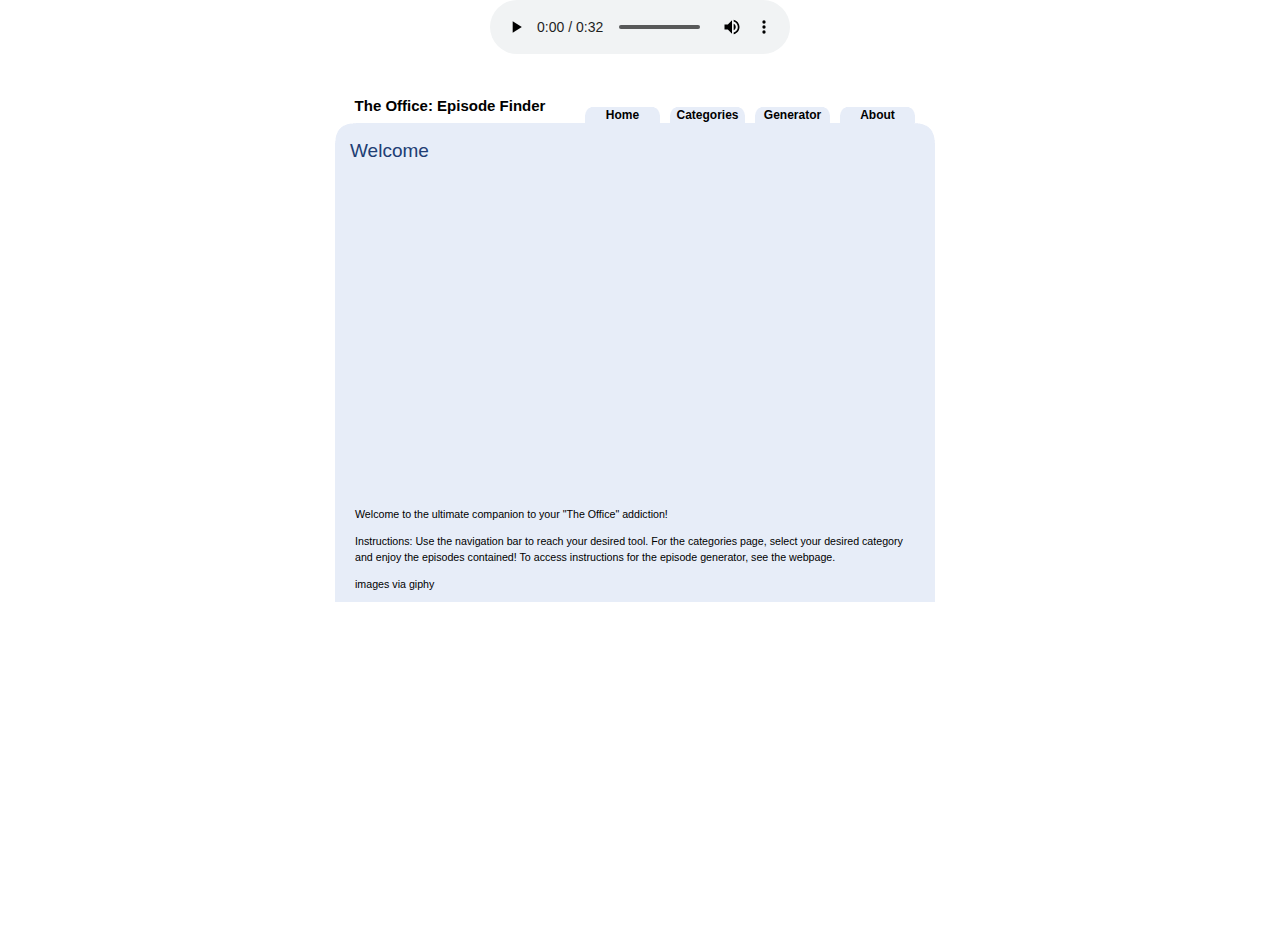
<file: index.html>
<!--CITE: I used a bare bones web template from Bryant Smith called Blue Bliss. It has a simple navigation bar and loads
quickly. SRC: http://www.bryantsmith.com  -->

<!--This is the homepage. All other html files in this upload are the sub-pages to this site.-->

<!DOCTYPE html>
<html lang="en">

<html>
	<head>
		<meta charset="utf-8">
		<meta name="viewport" content="width=device-width, initial-scale=1">
		<title> The Office: Episode Finder </title>
		<meta http-equiv="content-type" content="text/html;charset=utf-8" />
		<link rel="stylesheet" type="text/css" href="bluebliss.css" />
		<audio controls autoplay>
		  <source src="sounds/The%20Office%20Theme%20Song.mp3" type="audio/mpeg">
		  Hold on! Your browser does not support the audio element. Change your website or browser settings to allow audio to get the full experience of this wonderful website!!
		</audio>
	</head>

	<body>
	<div id="mainContentArea">
		<div id="contentBox">
			<div id="title">The Office: Episode Finder</div>


			<div id="linkGroup">
				<div class="link"><a href="index.html">Home</a></div>
				<div class="link"><a href="CategoriesPage.html">Categories</a></div>
				<div class="link"><a href="EpisodeGenerator.html">Generator</a></div>
				<div class="link"><a href="index.html">About</a></div>
			</div>

			<div id="blueBox">
			  <div id="header"></div>
			  <div class="contentTitle">Welcome</div>
				<div class="pageContent">
					<div style="width:100%;height:0;padding-bottom:58%;position:relative;"><iframe src="https://giphy.com/embed/yltGOJQBMBn7W" width="100%" height="100%" style="position:absolute" frameBorder="0" class="giphy-embed" allowFullScreen></iframe></div><p><a href="https://giphy.com/gifs/the-office-happy-yes-yltGOJQBMBn7W"></a></p>
				  <p>Welcome to the ultimate companion to your "The Office" addiction! </p></p>
					<p>Instructions: Use the navigation bar to reach your desired tool. For the categories page, select your desired category and enjoy the episodes contained! To access instructions for the episode generator, see the webpage.</p>
					<p>images via giphy</p>
				</div>
			</div>
		</div>
	</div>
	</body>
</file>
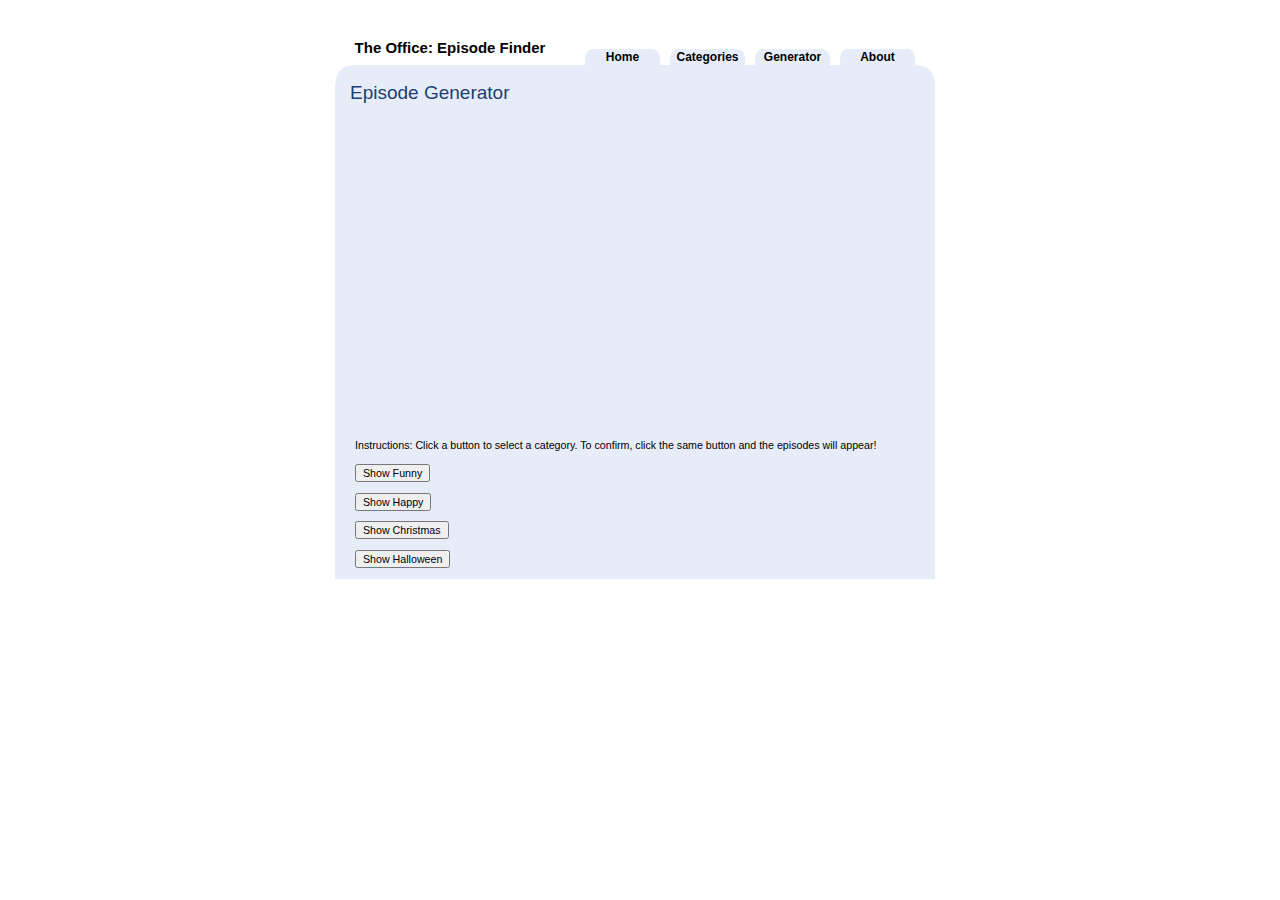
<file: CategoriesPage.html>
<!DOCTYPE html>
<html lang="en">

<html>
	<head>
		<meta charset="utf-8">
		<meta name="viewport" content="width=device-width, initial-scale=1">
		<title> The Office: Episode Finder </title>
		<meta http-equiv="content-type" content="text/html;charset=utf-8" />
		<link rel="stylesheet" type="text/css" href="bluebliss.css" />
	</head>

	<body>
	<div id="mainContentArea">
		<div id="contentBox">
			<div id="title">The Office: Episode Finder</div>


			<div id="linkGroup">
				<div class="link"><a href="OfficeCategories.html">Home</a></div>
				<div class="link"><a href="CategoriesPage.html">Categories</a></div>
				<div class="link"><a href="EpisodeGenerator.html">Generator</a></div>
				<div class="link"><a href="OfficeCategories.html">About</a></div>
			</div>

			<div id="blueBox">
			  <div id="header"></div>
			  <div class="contentTitle">Episode Generator</div>
				<div class="pageContent">
					<div style="width:100%;height:0;padding-bottom:56%;position:relative;"><iframe src="https://giphy.com/embed/l0MYt5jPR6QX5pnqM" width="100%" height="100%" style="position:absolute" frameBorder="0" class="giphy-embed" allowFullScreen></iframe></div><p><a href="https://giphy.com/gifs/party-the-office-hard-l0MYt5jPR6QX5pnqM"></a></p>

					<p>Instructions: Click a button to select a category. To confirm, click the same button and the episodes will appear!</p>
					<div id="myDIV"></div>
<!--					Funny-->
					<p><button onclick="showFunny()">Show Funny</button></p>
					<script>
					function showFunny()
					{
					  var x = document.getElementById("myDIV");
					  if (x.innerHTML === "Selected: Funny")
					  {
						x.innerHTML = "Funny Episodes \n" +
								"S1 E5 “Basketball”\n" +
								"S2 E1 “The Dundies”\n" +
								"S4 E9 “Dinner Party”\n" +
								"S5 E14 & 15 “Stress Relief”\n" +
								"S5 E26 “Casual Friday”\n" +
								"S7 E17 “Threat Level Midnight”";
					  } else
						{
						x.innerHTML = "Selected: Funny";
						}
					}
					</script>
<!--					Happy/Heartwarming-->
					<p><button onclick="showHappy()">Show Happy</button></p>
					<script>
					function showHappy()
					{
					  var x = document.getElementById("myDIV");
					  if (x.innerHTML === "Selected: Happy")
					  {
						x.innerHTML = "Happy Episodes \n" +
								"S3 E23 “The Job”\n" +
								"S6 E5 “Niagara Pt. 2”\n" +
								"S4 E9 “Dinner Party”\n" +
								"S5 E28 “Company Picnic”\n" +
								"S6 E18 “Delivery Pt. 1”\n" +
								"S7 E1 “Nepotism” ";
					  } else
						{
						x.innerHTML = "Selected: Happy";
						}
					}
					</script>

<!--					Christmas-->
					<p><button onclick="showChristmas()">Show Christmas</button></p>
					<script>
					function showChristmas()
					{
					  var x = document.getElementById("myDIV");
					  if (x.innerHTML === "Selected: Christmas")
					  {
						x.innerHTML = "Christmas " +
								"S2 E10 “Christmas Party”\n" +
								"S3 E10 “A Benihana Christmas”\n" +
								"S5 E11 “The Duel”\n" +
								"S6 E13 “The Banker\n" +
								"S7 E11&12 “Classy Christmas”\n" +
								"S8 E10 “Christmas Wishes”\n" +
								"S9 E9 “Dwight Christmas”";
					  } else
						{
						x.innerHTML = "Selected: Christmas";
						}
					}
					</script>

					<p><button onclick="showHalloween()">Show Halloween</button></p>
					<script>
					function showHalloween()
					{
					  var x = document.getElementById("myDIV");
					  if (x.innerHTML === "Selected: Halloween")
					  {
						x.innerHTML = "Halloween " +
								"S2 E5 “Halloween”\n" +
								"S5 E6 “Employee Transfer”\n" +
								"S5 E11 “The Duel”\n" +
								"S6 E13 “The Banker\n" +
								"S8 E5 “Spooked”\n" +
								"S8 E10 “Christmas Wishes”\n" +
								"S9 E5 “Here Comes Treble” ";
					  } else
						{
						x.innerHTML = "Selected: Halloween";
						}
					}
					</script>
				</div>
		</div>
	</div>
	</body>
</file>
<file: bluebliss.css>
/*
CITE: I used a bare bones web template from Bryant Smith called Blue Bliss. It has a simple navigation bar and loads
quickly. SRC: http://www.bryantsmith.com
*/


html
{
  overflow: hidden;
  height: 99%;
}
                         
body
{
    height: 99%;
  margin: 0;
  padding: 0;
  line-height: 150%;
  text-align: center;
}

body
{
    background: $FFFFFF;
}

*
{
  font-size: 8pt; 
  font-family: Tahoma, Georgia, sans-serif;
  color: #000000;
  text-align: left;
}



/* === Containers === */



#mainContentArea
{
  margin: 0 auto 0 auto; 
  display: table; 
  height: 100%;  
  position: relative; 
  overflow: hidden; 
  width: 600px;
}


.link,.linkActive
{
width:75px;
margin-right:10px;
float: left;
margin-top:24px;
text-align:center;
font-family:Georgia, "Times New Roman", Times, serif;
background-image:url(images/tab.gif);
position:relative; bottom:0px;
}

.link:hover
{
background-image:url(images/tab2.gif);
}

a
{
text-decoration:none;
}

.link a{
font-family:Georgia, Helvetica, sans-serif;
font-size:12px;
font-weight:bold;
}

#linkGroup
{
margin-right:10px;
height:40px;
width:600px;
}

#title
{
width:230px;
height:40px;
margin-right:20px;
margin-top:15px;
font-family:Verdana, Arial, Helvetica, sans-serif;
font-size:15px;
font-weight:bold;
text-align:center;
float:left;
}

.contentTitle
{
font-family:Georgia, Arial, Helvetica, sans-serif;
color:#213E74;
font-size:19px;
margin-left:15px;
margin-right:12px;
margin-bottom:12px;
width:573px;
}

.pageContent
{
font-family: Georgia, Helvetica, sans-serif;
color:#000000;
font-size:14px;
margin-left:20px;
margin-right:20px;
width:560px;
}


#blueBox
{
	position: absolute;
	vertical-align: middle;
	background-color:#E7EDF8;
	width:600px;
	clear:both;
}

#header
{
width:600px;
height:20px;
background-color:#FFFFFF;
background-image:url(images/header.gif);
background-repeat:no-repeat;
}

#footer
{
width:600px;
height:20px;
background-color:#FFFFFF;
background-image:url(images/footer.gif);
background-repeat:no-repeat;
text-align:center;
padding-right:10px;
color:#BDCDEC;
}
#footer a
{
font-size:9px;
color:#BDCDEC;
}

#contentBox
{
margin-top:25px;
}



html, body {
text-align: center;
}
p {text-align: left;}
</file>
